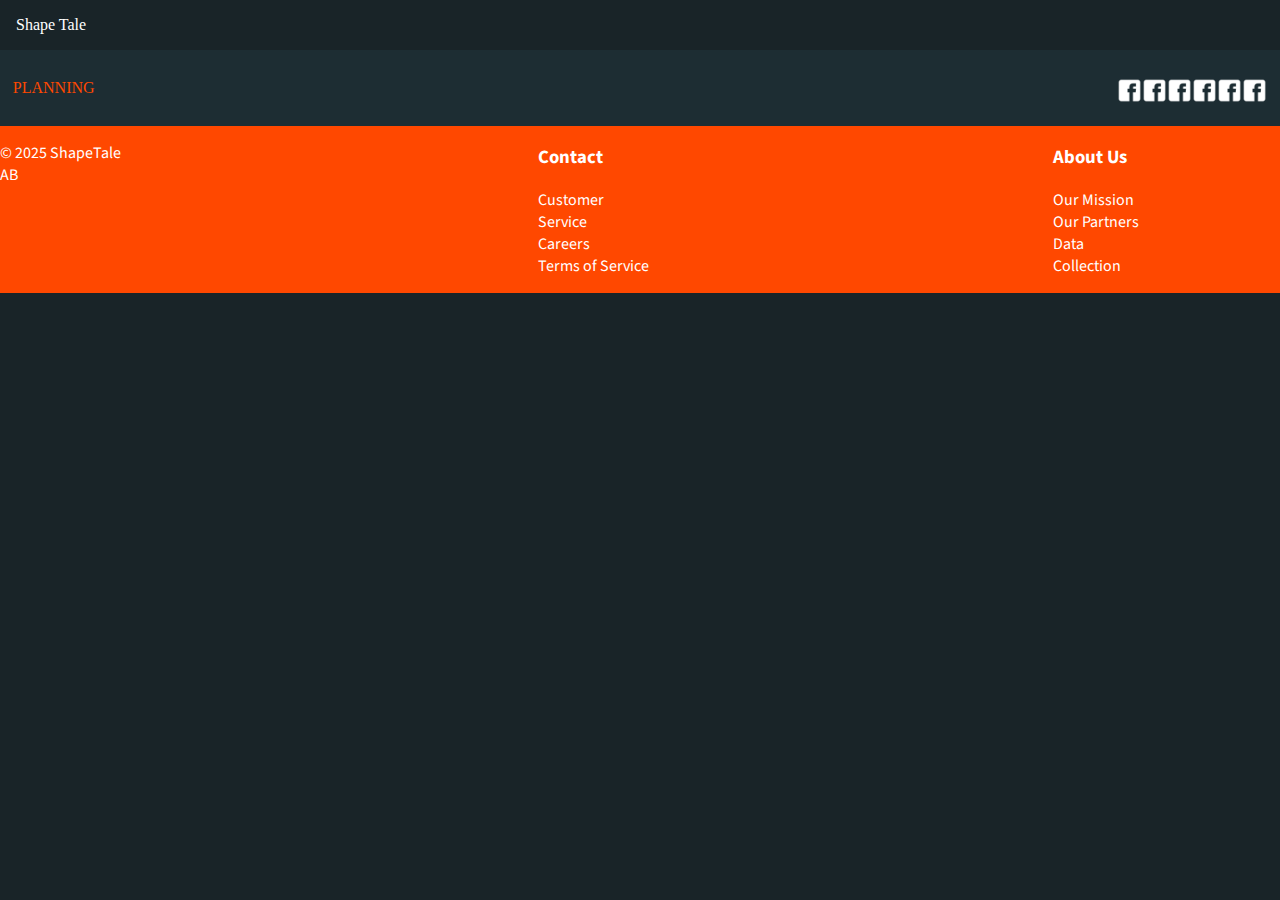
<file: index.html>
<!DOCTYPE html>
<html lang="en">
  <head>
    <meta charset="UTF-8" />
    <meta name="viewport" content="width=, initial-scale=1.0" />
    <link rel="stylesheet" href="/style/main.css" />
    <title>Shape Tale</title>
    <link rel="preconnect" href="https://fonts.googleapis.com" />
    <link rel="preconnect" href="https://fonts.gstatic.com" crossorigin />
    <link
      href="https://fonts.googleapis.com/css2?family=Source+Sans+3:ital,wght@0,200..900;1,200..900&display=swap"
      rel="stylesheet"
    />
  </head>

  <body>
    <header>
      <div class="headerlogo">Shape Tale</div>
    </header>
    <nav>
      <p>PLANNING</p>
      <div class="icons">
        <a href=""><img src="/icons/icon_placeholder.png" alt="" /></a>
        <a href=""><img src="/icons/icon_placeholder.png" alt="" /></a>
        <a href=""><img src="/icons/icon_placeholder.png" alt="" /></a>
        <a href=""><img src="/icons/icon_placeholder.png" alt="" /></a>
        <a href=""><img src="/icons/icon_placeholder.png" alt="" /></a>
        <a href=""><img src="/icons/icon_placeholder.png" alt="" /></a>
      </div>
    </nav>
    <main></main>

    <footer>
      <div id="footer-column">
        <p>© 2025 ShapeTale AB</p>
      </div>

      <div id="footer-column">
        <h3>Contact</h3>
        <ul>
          <a href=""><li>Customer Service</li></a>
          <a href=""><li>Careers</li></a>
          <a href=""><li>Terms of Service</li></a>
        </ul>
      </div>

      <div id="footer-column">
        <h3>About Us</h3>
        <ul>
          <a href=""><li>Our Mission</li></a>
          <a href=""><li>Our Partners</li></a>
          <a href=""><li>Data Collection</li></a>
        </ul>
      </div>
    </footer>
  </body>
</html>
</file>
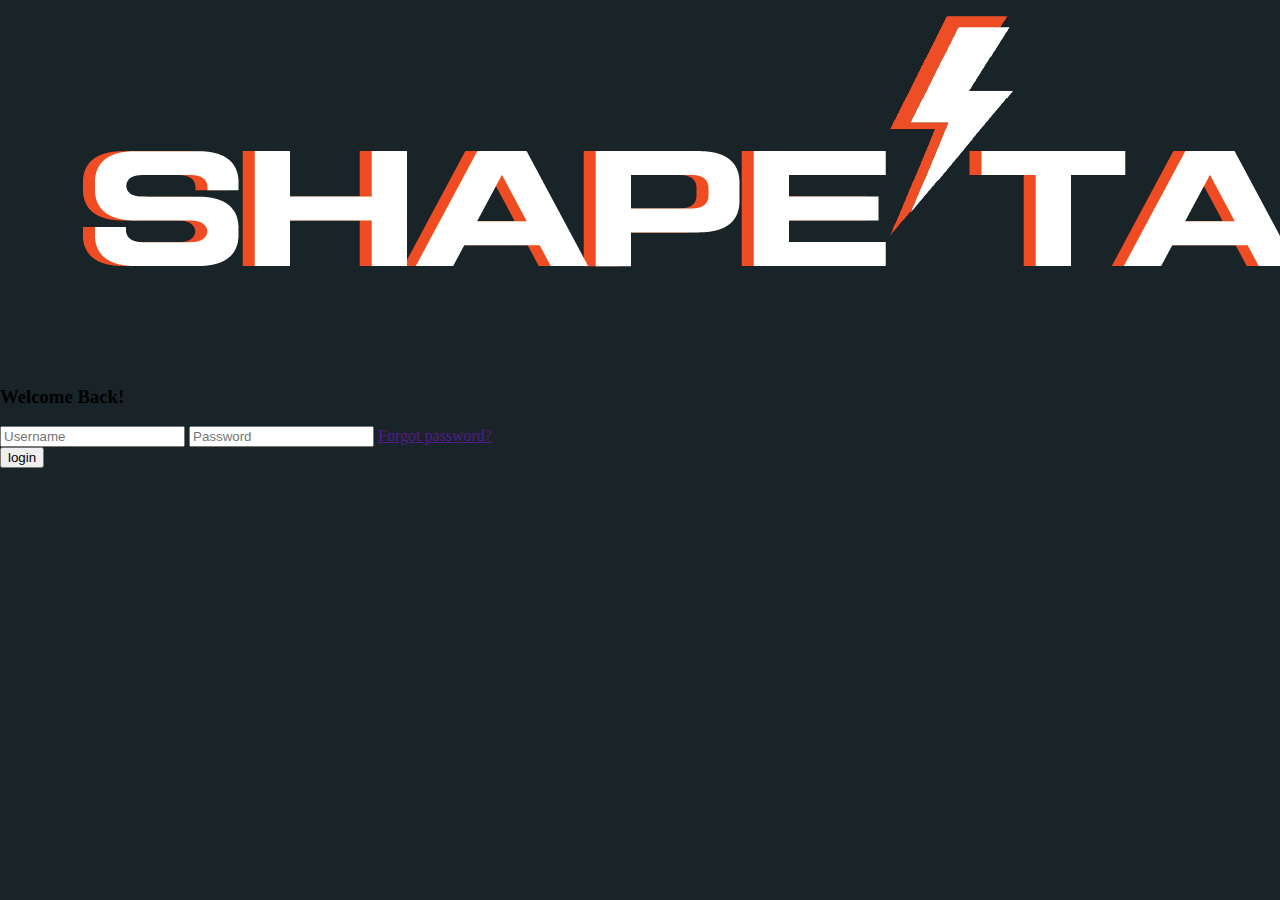
<file: login.html>
<!DOCTYPE html>
<html lang="en">
  <head>
    <meta charset="UTF-8" />
    <meta name="viewport" content="width=, initial-scale=1.0" />
    <link rel="stylesheet" href="/style/main.css" />
    <title>Shape Tale</title>
    <link rel="preconnect" href="https://fonts.googleapis.com" />
    <link rel="preconnect" href="https://fonts.gstatic.com" crossorigin />
    <link
      href="https://fonts.googleapis.com/css2?family=Source+Sans+3:ital,wght@0,200..900;1,200..900&display=swap"
      rel="stylesheet"
    />
    <script src="/js/init.js"></script>
  </head>

  <body>
    <header class="header">
      <a href="index.html">
        <img class="loginLogo" src="images/logo.png" alt="Shape Tale Logo"
      /></a>
    </header>

    <main>
      <div class="loginContainer">
        <form>
          <div class="inputBox">
            <h3>Welcome Back!</h3>
            <input type="text" class="accountInput" placeholder="Username" />
            <input type="text" cass="accountInput" placeholder="Password" />
            <a href="">Forgot password?</a>
          </div>

          <button class="button-style">login</button>
        </form>
      </div>
    </main>
    <script src="/js/loadHandler.js"></script>
  </body>
</html>
</file>
<file: style/main.css>
body {
  background-color: #192428;
  margin: 0;
}

footer {
  background-color: #ff4800;
  display: flex;
  flex-direction: row;
  justify-content: center;
  gap: 25rem;
  padding-right: 10%;
  color: white;
  position: sticky;
}

/* Copyright text */
footer p {
  font-family: "Source Sans 3", sans-serif;
}

footer ul {
  list-style: none;
  font-family: "Source Sans 3", sans-serif;
  padding: 0;
}

/* link texts */
footer a {
  text-decoration: none;
  color: white;
  font-family: "Source Sans 3", sans-serif;
}

footer h3 {
  font-family: "Source Sans 3", sans-serif;
}

/* title header */
header {
  padding: 1em;
}

nav p {
  font-family: medium;
  color: #ff4800;
}

nav {
  background-color: #1d2d33;
  padding: 1%;
  margin: 0%;
  display: flex;
  justify-content: space-between;
}

nav a {
  margin-top: 10%;
}
.headerlogo {
  font-family: Medium;
  color: white;
}

.footer-column {
  display: flex;
  flex-direction: row;
  gap: 1em;
}

.icons {
  display: flex;
  margin: 0;
  padding: 0%;
}

.icons img {
  width: 25px;
}
</file>
